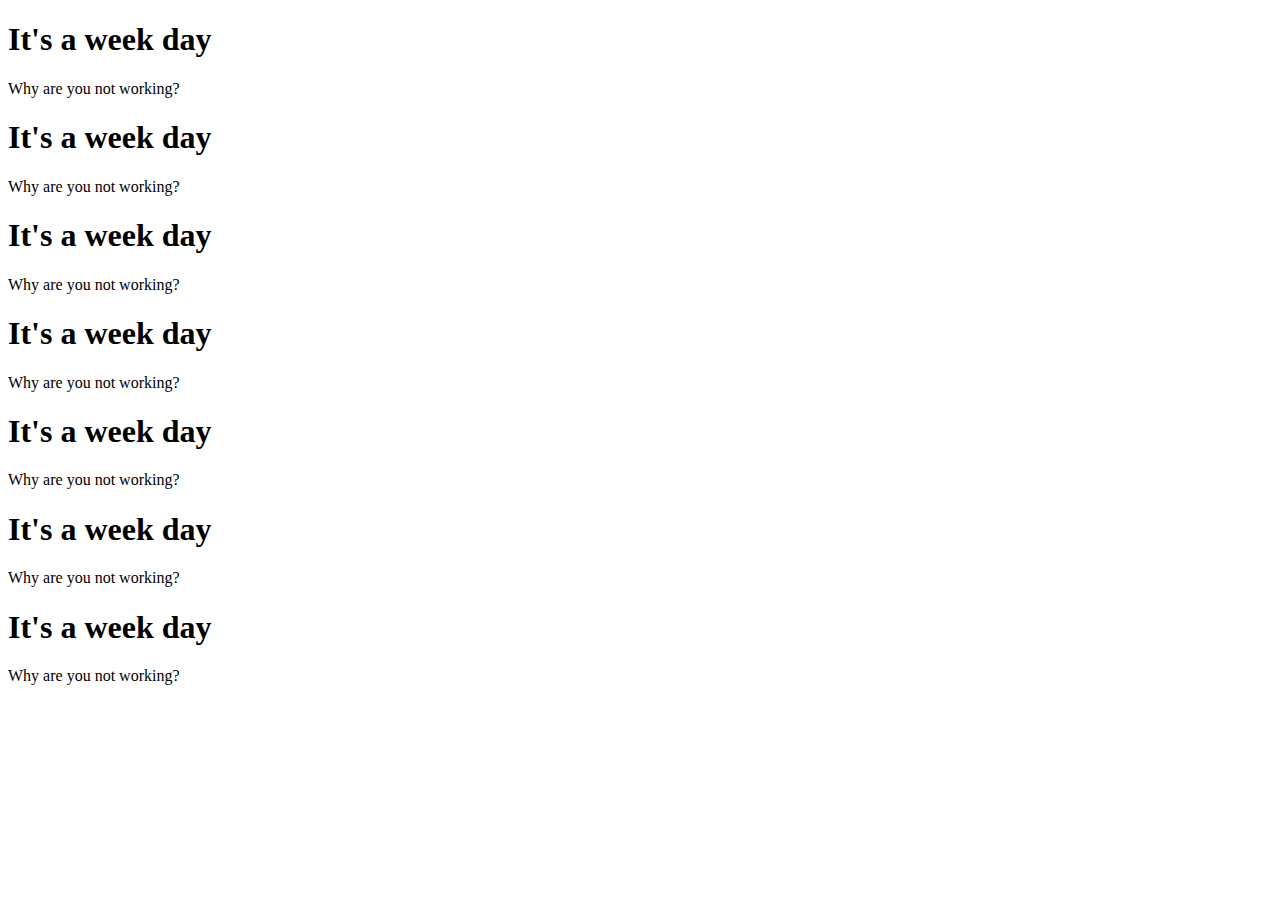
<file: index.html>
<!DOCTYPE html>
<html lang="en">
<head>
    <meta charset="UTF-8">
    <meta http-equiv="X-UA-Compatible" content="IE=edge">
    <meta name="viewport" content="width=device-width, initial-scale=1.0">
    <title>To-Do List</title>
</head>
<body>
    <h1>It's a week day</h1>
    <p>Why are you not working?</p>
    <h1>It's a week day</h1>
    <p>Why are you not working?</p>
    <h1>It's a week day</h1>
    <p>Why are you not working?</p>
    <h1>It's a week day</h1>
    <p>Why are you not working?</p>
    <h1>It's a week day</h1>
    <p>Why are you not working?</p>
    <h1>It's a week day</h1>
    <p>Why are you not working?</p>
    <h1>It's a week day</h1>
    <p>Why are you not working?</p>
</body>
</html>
</file>
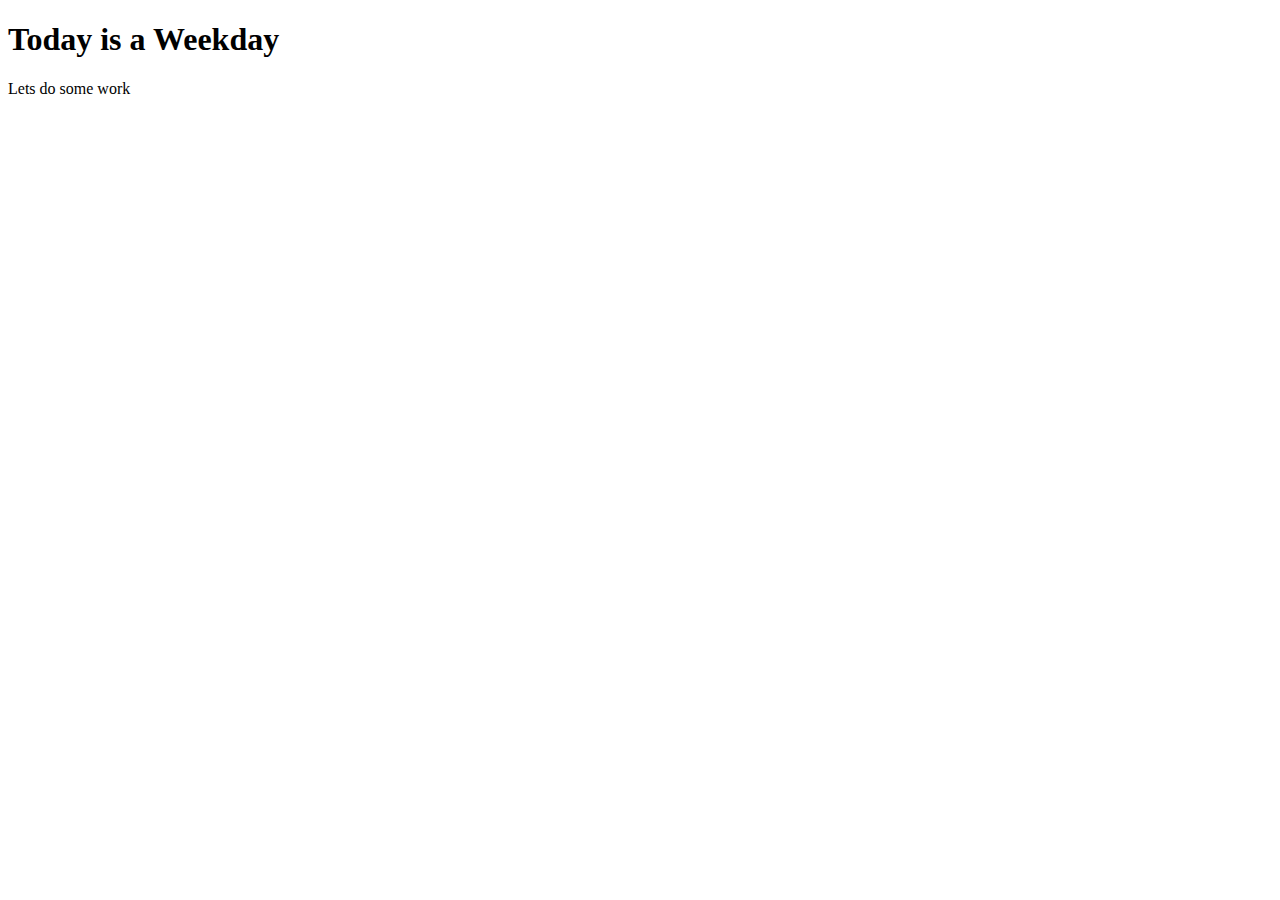
<file: weekday.html>
<!DOCTYPE html>
<html lang="en">
<head>
    <meta charset="UTF-8">
    <meta http-equiv="X-UA-Compatible" content="IE=edge">
    <meta name="viewport" content="width=device-width, initial-scale=1.0">
    <title>Weekday</title>
</head>
<body>
    <h1>Today is a Weekday</h1>
    <p>Lets do some work</p>
</body>
</html>
</file>
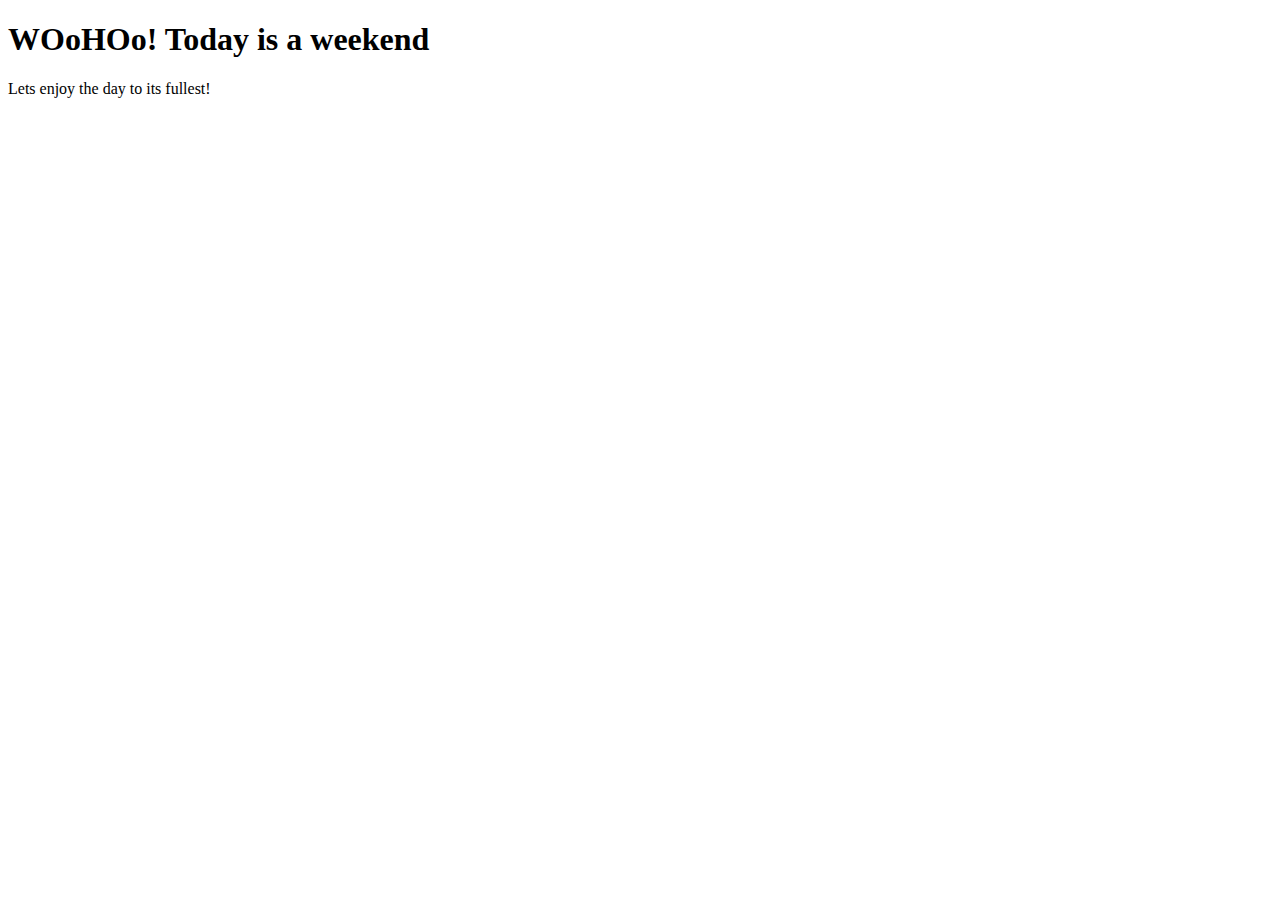
<file: weekend.html>
<!DOCTYPE html>
<html lang="en">
<head>
    <meta charset="UTF-8">
    <meta http-equiv="X-UA-Compatible" content="IE=edge">
    <meta name="viewport" content="width=device-width, initial-scale=1.0">
    <title>Weekday</title>
</head>
<body>
    <h1>WOoHOo! Today is a weekend</h1>
    <p>Lets enjoy the day to its fullest!</p>
</body>
</html>
</file>
